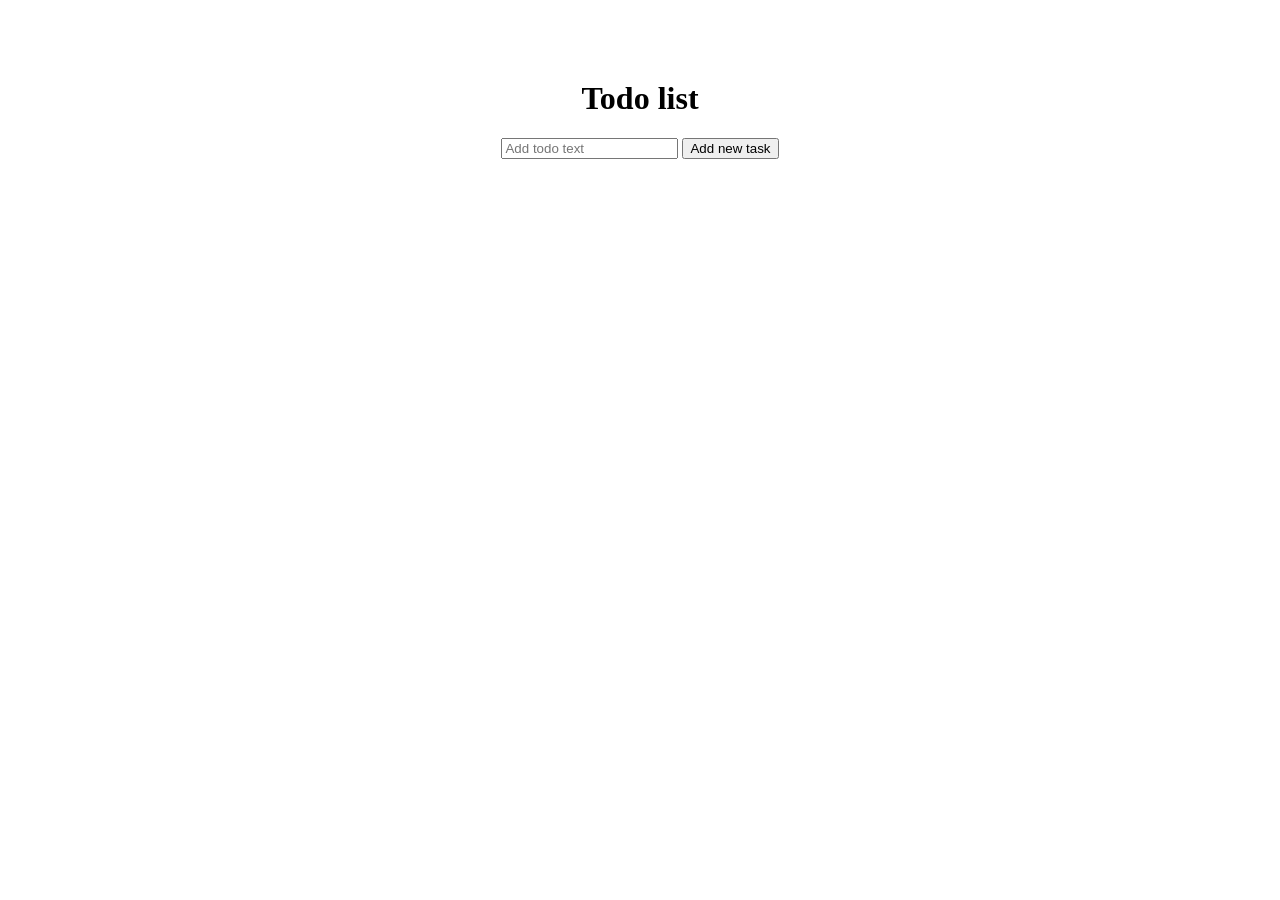
<file: index.html>
<!DOCTYPE html>
<html lang="en">
    <link rel="stylesheet" href="style.css">
<head>
    <meta charset="UTF-8">
    <meta name="viewport" content="width=device-width, initial-scale=1.0">
    <title>Document</title>
</head>
<body>
    
    <p class="chasi"></p>
    <!-- <div class="parent">
        <div class="child">Нажми на меня</div>
    </div>
    <ul class="to-do">
        <li>Задача 1<button class="delete">x</button></li>
        <li>Задача 2<button class="delete">x</button></li>
        <li>Задача 3<button class="delete">x</button></li>
    </ul>
    <button class="add task">Добавить пункт</button> -->
   <h1>Todo list</h1>
   <div>
    <input type="text" class="taskInput" placeholder="Add todo text">
    <button class="addTaskBtn">Add new task</button>
   </div>
   <ul class="taskList"></ul>
   <script src="main.js">


    </script>

</body>
</html>
</file>
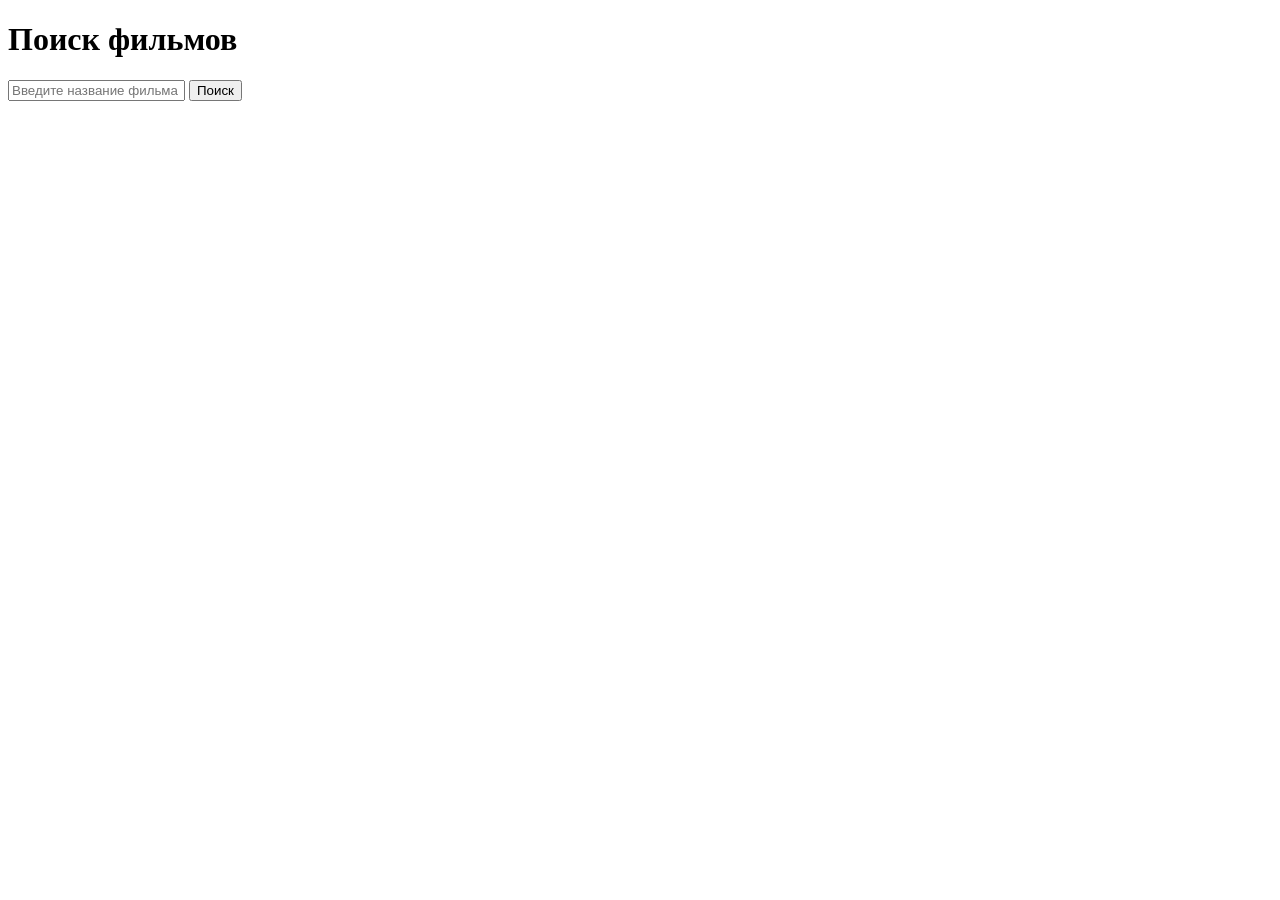
<file: film.html>
<!DOCTYPE html>
<html lang="en">
<head>
    <meta charset="UTF-8">
    <meta name="viewport" content="width=device-width, initial-scale=1.0">
    <title>Document</title>
</head>
<body>
    <h1>Поиск фильмов</h1>
    <input class="search-input" type="text" placeholder="Введите название фильма">
    <button class="search-button">Поиск</button>
    <div class="movies"></div>
    <script src="main.js"></script>
</body>
</html>
</file>
<file: style.css>
body {
    text-align: center;
}
.chasi {
    font-size: 80px;
    
   
}
 .taskList li {
    list-style-type: none;
    padding: 25px 10px;
 }
 
.text-container {
    padding: 0 15px;
}
</file>
